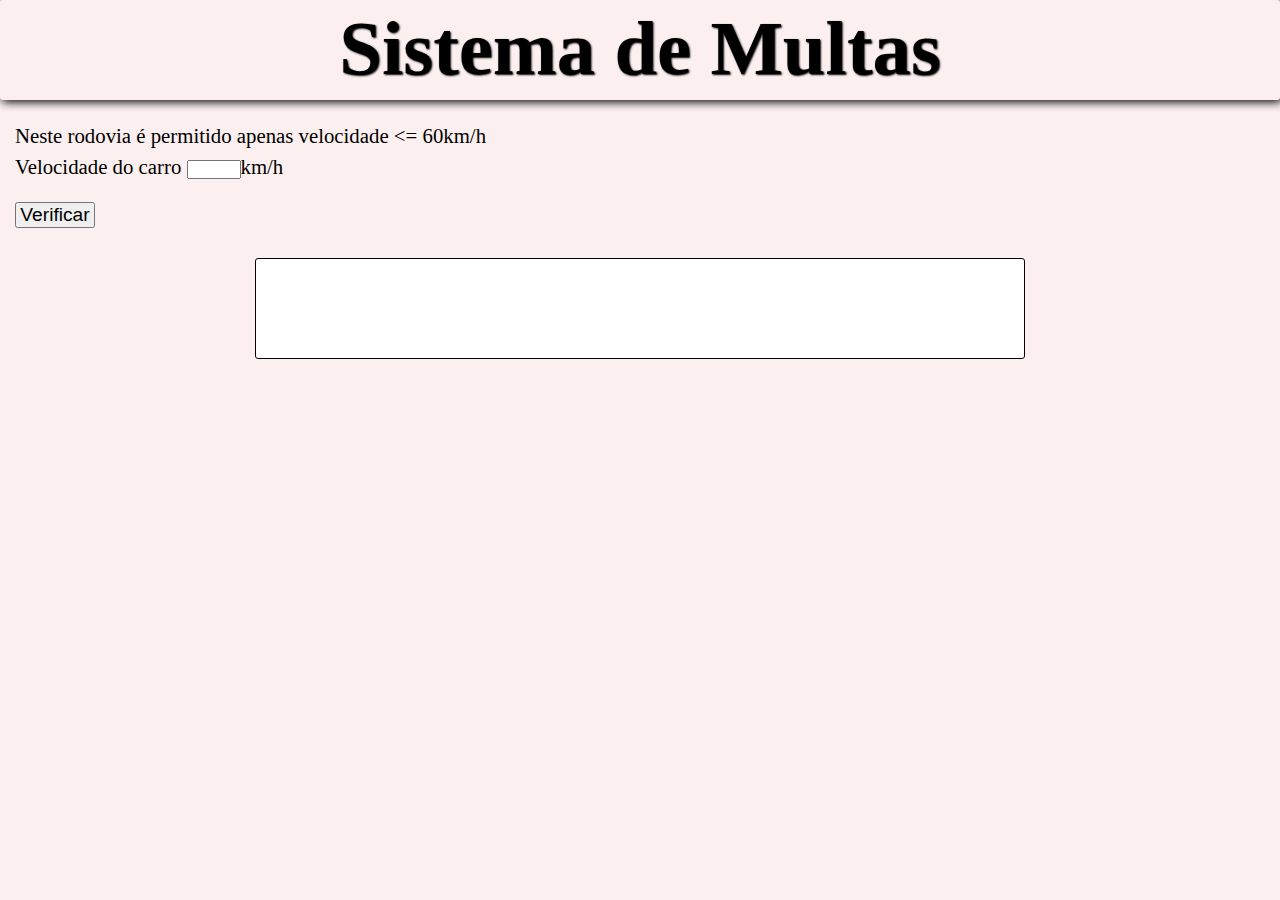
<file: aula11/ex010/index.html>
<!DOCTYPE html>
<html lang="pt-br">
<head>
    <meta charset="UTF-8">
    <meta http-equiv="X-UA-Compatible" content="IE=edge">
    <meta name="viewport" content="width=device-width, initial-scale=1.0">
    <title>DETRAN</title>
    <link rel="stylesheet" href="style.css">
</head>
<body>
    <header>        
        <h1>Sistema de Multas</h1>
    </header>
    <main>
        <p>Neste rodovia é permitido apenas velocidade <= 60km/h</p>
        <p>Velocidade do carro <input class='input' type="number" name="txtvel" id="txtvel">km/h</p>
        <input class='verifica' type="button" value="Verificar" onclick="calcular()">
    </main>
    <div id="res">

    </div>

    <script src="calculo.js"></script>
</body>
</html>
</file>
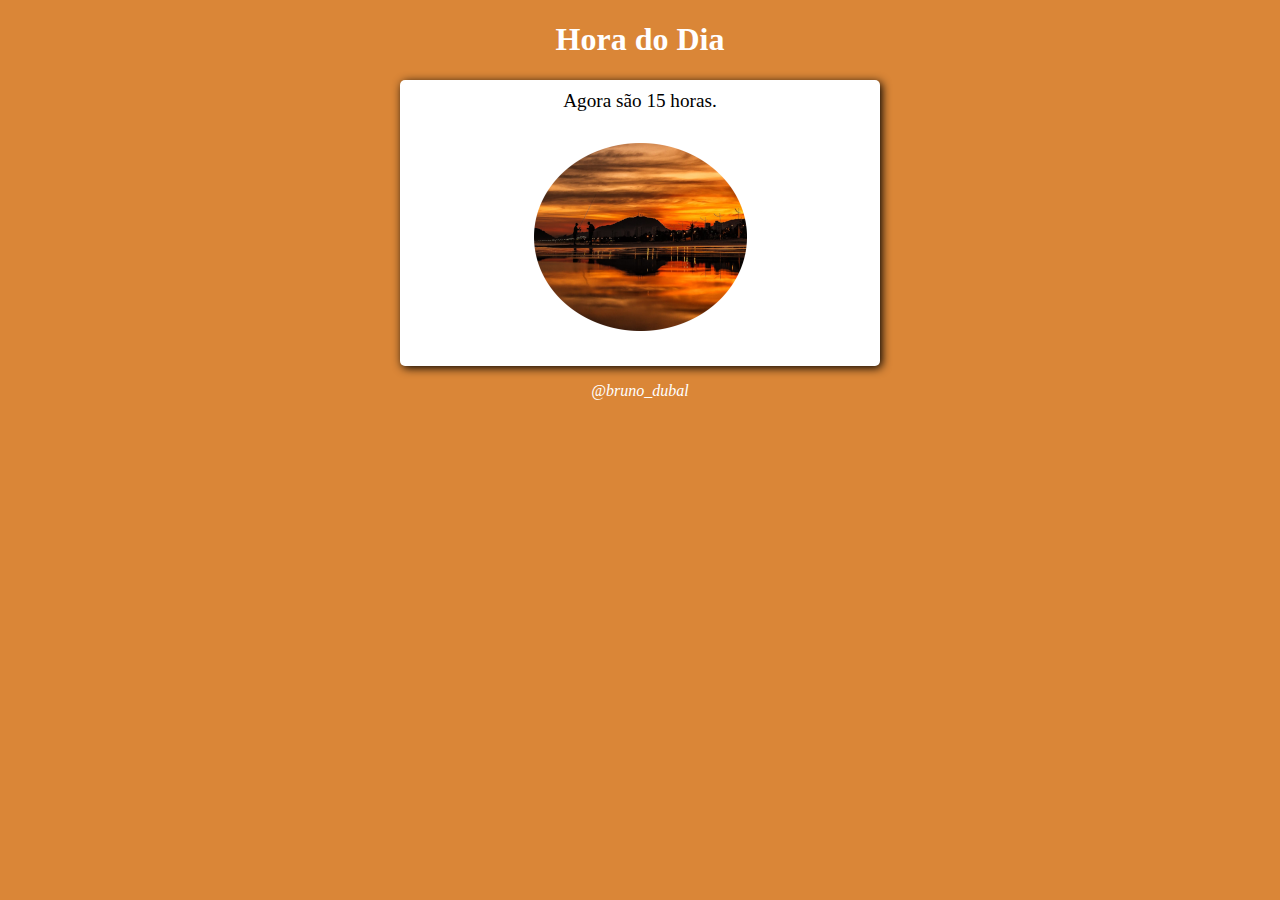
<file: aula12/ex013/index.html>
<!DOCTYPE html>
<html lang="pt-br">
<head>
    <meta charset="UTF-8">
    <meta http-equiv="X-UA-Compatible" content="IE=edge">
    <meta name="viewport" content="width=device-width, initial-scale=1.0">
    <title>Hora do Dia</title>
    <link rel="stylesheet" href="style.css">
</head>
<body onload="carregar()">
    <h1>Hora do Dia</h1>
    <section>
        <div id="msg">
            Agora sao tantas horas
        </div>
        <div id="foto">
            <img id="imagem" src="imagens/manha.png" alt="imagem manha">
        </div>
    </section>
    <footer>
        <p>@bruno_dubal</p>
    </footer>
    <script src="script.js"></script>
</body>
</html>
</file>
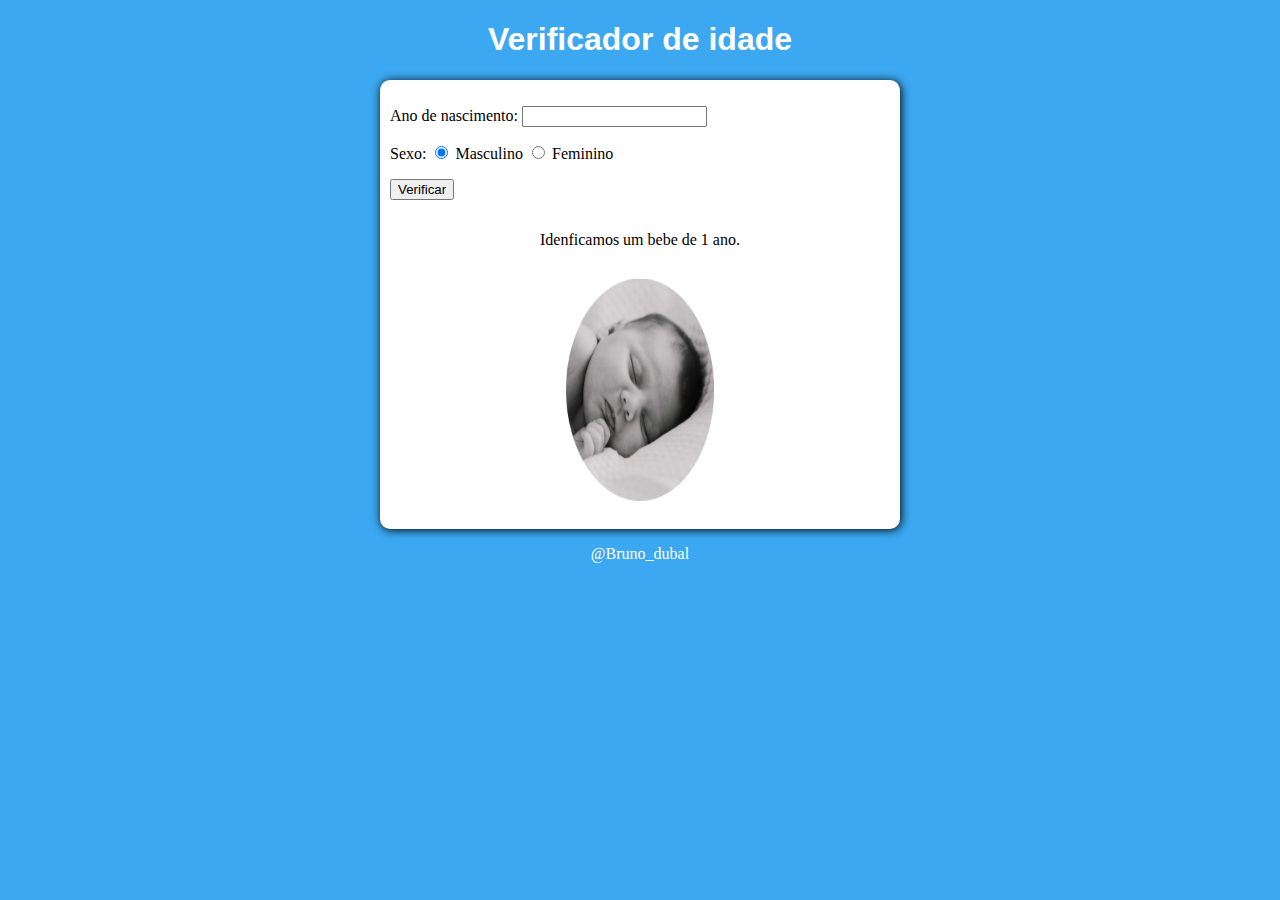
<file: aula12/ex014/index.html>
<!DOCTYPE html>
<html lang="pt-br">
<head>
    <meta charset="UTF-8">
    <meta http-equiv="X-UA-Compatible" content="IE=edge">
    <meta name="viewport" content="width=device-width, initial-scale=1.0">
    <title>Verificador de idade</title>
    <link rel="stylesheet" href="style.css">
</head>
<body>
    <h1>Verificador de idade</h1>

    <section>
        <div>
            <p>Ano de nascimento: <input type="number" name="ano" id="ano"></p>
            <p>Sexo: 
                <input type="radio" name="radsex" id="masc" checked>
                <label for="masc">Masculino</label>
                <input type="radio" name="radsex" id="fem">
                <label for="fem">Feminino</label>
            </p>
            <p>
                <input id="verif" type="button" value="Verificar" onclick="verificar()">
            </p>
        </div>

        <div class="divimg">
            <p id="p3" class="p3">Idenficamos um bebe de 1 ano.</p>
            <img id="imagem" src="imagens/bebem.png" alt="Bebe">
        </div>
    </section>

    <footer>
        <p>@Bruno_dubal</p>
    </footer>

    <script src="script.js"></script>
</body>
</html>
</file>
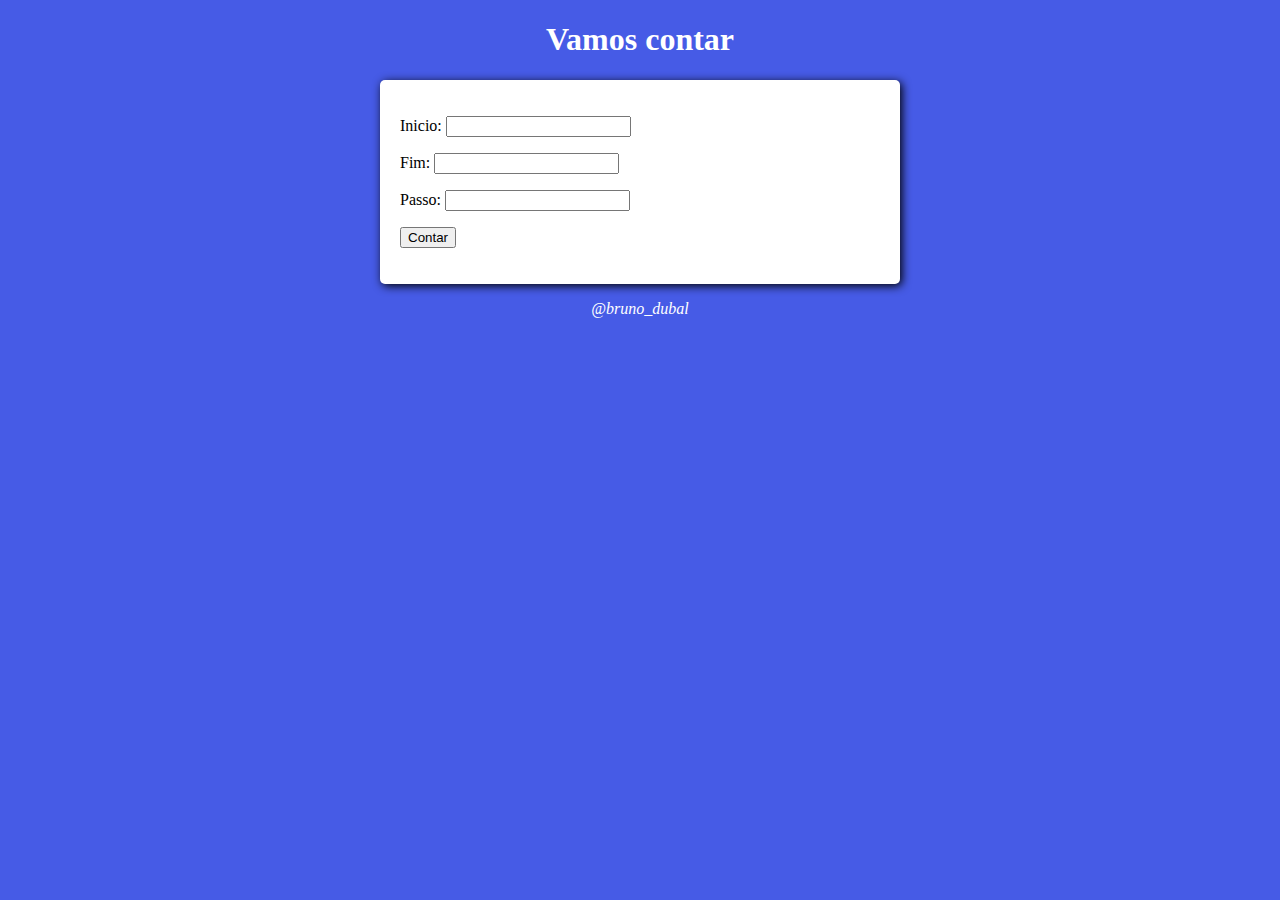
<file: aula14/ex015/index.html>
<!DOCTYPE html>
<html lang="pt-br">
<head>
    <meta charset="UTF-8">
    <meta http-equiv="X-UA-Compatible" content="IE=edge">
    <meta name="viewport" content="width=device-width, initial-scale=1.0">
    <title>Contagem</title>
    <link rel="stylesheet" href="style.css">
</head>
<body>
    <h1>Vamos contar</h1>
    <section>
        <div>
            <p>Inicio: <input type="number" name="inicio" id="inicio"></p>
            <p>Fim: <input type="number" name="fim" id="fim"></p>
            <p>Passo: <input type="number" name="passo" id="passo"></p>
            <input type="button" value="Contar" onclick="contar()">
        </div>
        <div>
            <p class="resultado" id="resultado"></p>
        </div>
    </section>
    <footer>
        <p>@bruno_dubal</p>
    </footer>
    <script src="script.js"></script>
</body>
</html>
</file>
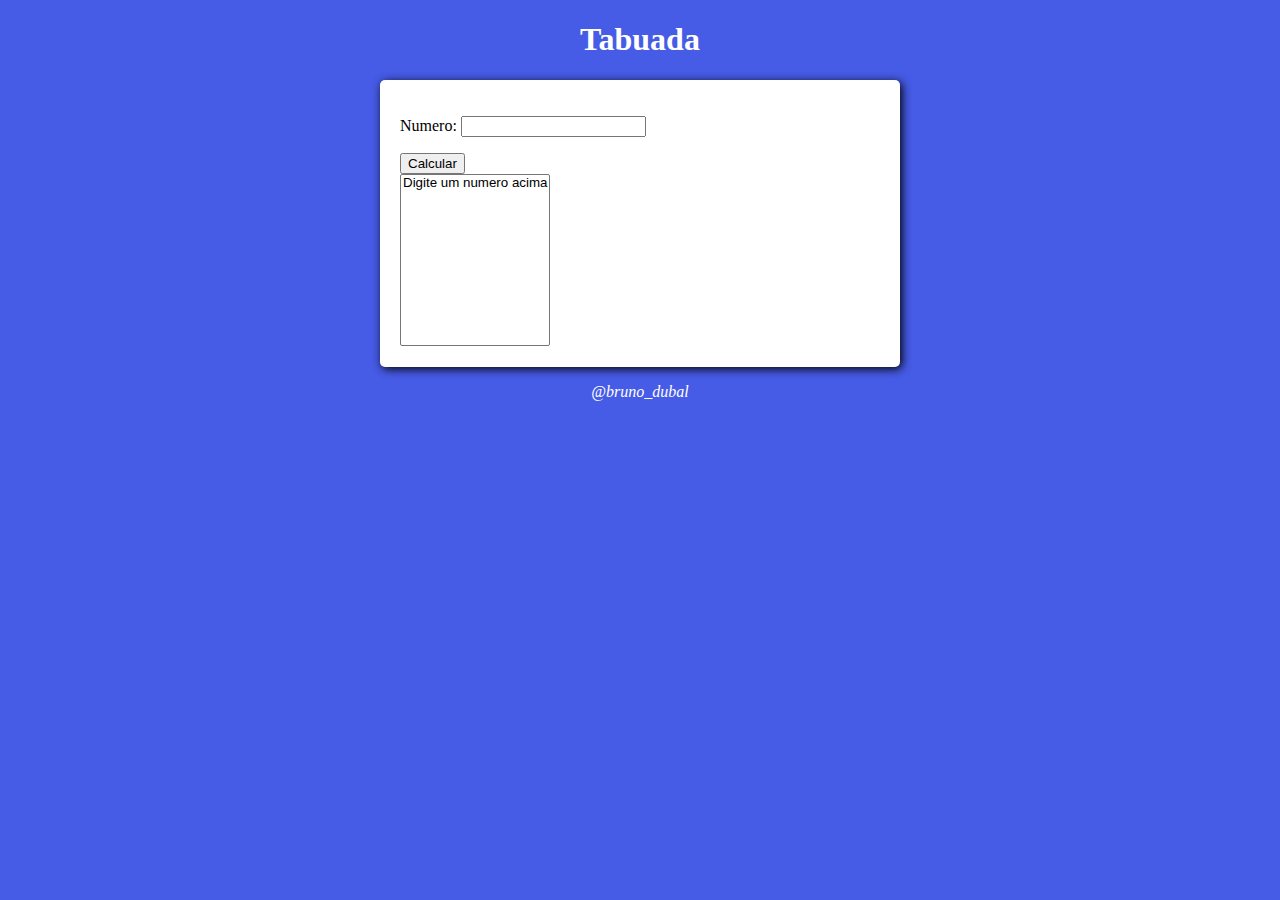
<file: aula14/ex016/index.html>
<!DOCTYPE html>
<html lang="pt-br">
<head>
    <meta charset="UTF-8">
    <meta http-equiv="X-UA-Compatible" content="IE=edge">
    <meta name="viewport" content="width=device-width, initial-scale=1.0">
    <title>Tabuada</title>
    <link rel="stylesheet" href="style.css">
</head>
<body>
    <h1>Tabuada</h1>
    <section>
        <div>
            <p>Numero: <input type="number" name="txtn" id="txtn"></p>
            <input type="button" value="Calcular" onclick="tabuada()">
        </div>
        <div>
            <select name="res" id="res" size="10">
                <option>Digite um numero acima</option>
            </select>
        </div>
    </section>
    <footer>
        <p>@bruno_dubal</p>
    </footer>
    <script src="script.js"></script>
</body>
</html>
</file>
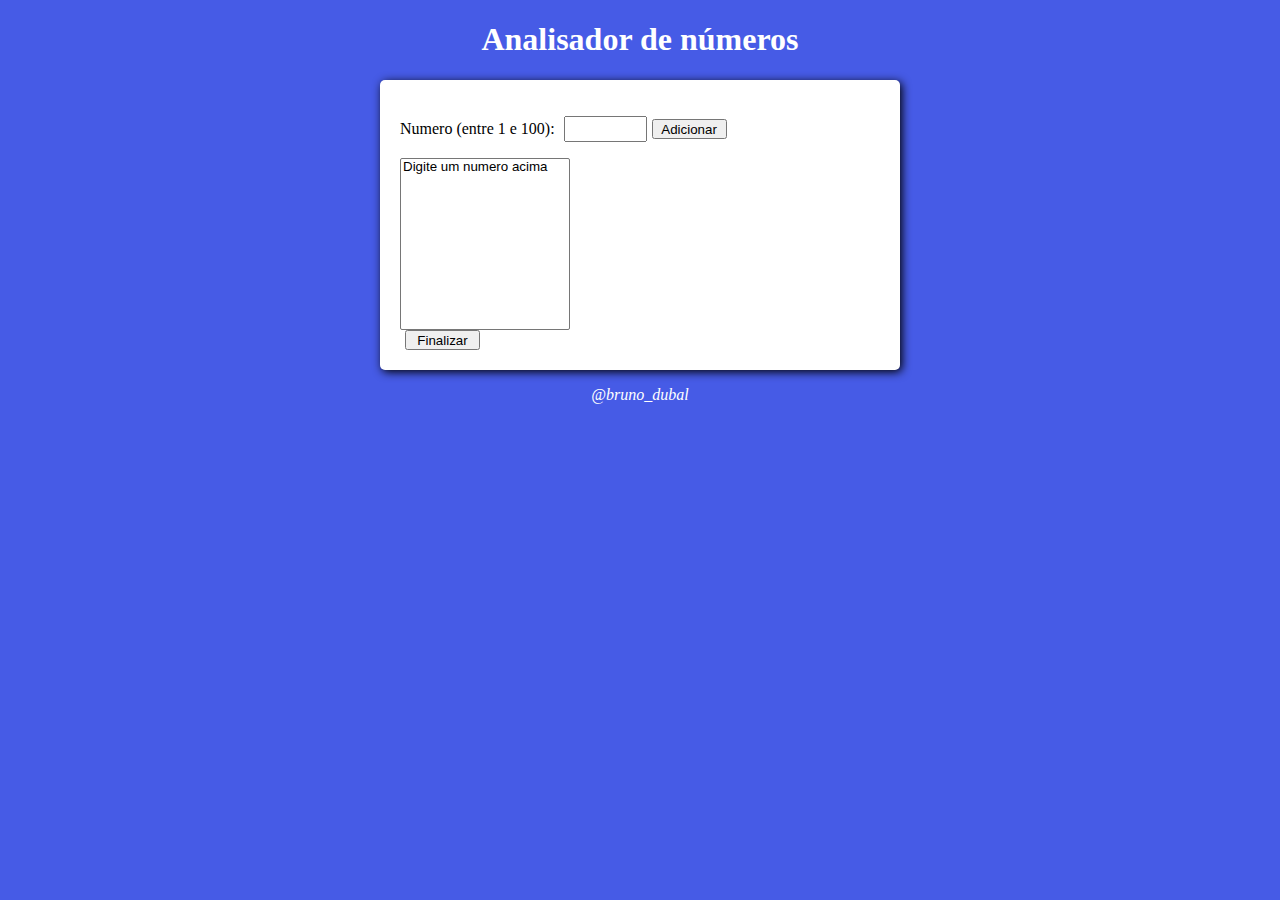
<file: aula16/ex017/index.html>
<!DOCTYPE html>
<html lang="pt-br">
<head>
    <meta charset="UTF-8">
    <meta http-equiv="X-UA-Compatible" content="IE=edge">
    <meta name="viewport" content="width=device-width, initial-scale=1.0">
    <title>Analisador de numeros</title>
    <link rel="stylesheet" href="style.css">
</head>
<body>
    <h1>Analisador de números</h1>
    <section>
        <div class="add">
            <p>Numero (entre 1 e 100): <input type="number" name="txtn" id="txtn"></p>
            <input type="button" value="Adicionar" onclick="adicionar()">
        </div>
        <div class="fim">
            <select name="res" id="res" size="10">
                <option>Digite um numero acima</option>
            </select>
            <input type="button" value="Finalizar" onclick="finalizar()">
        </div>
        <div id = "ress">
            
        </div>
    </section>
    <footer>
        <p>@bruno_dubal</p>
    </footer>
    <script src="script.js"></script>
</body>
</html>
</file>
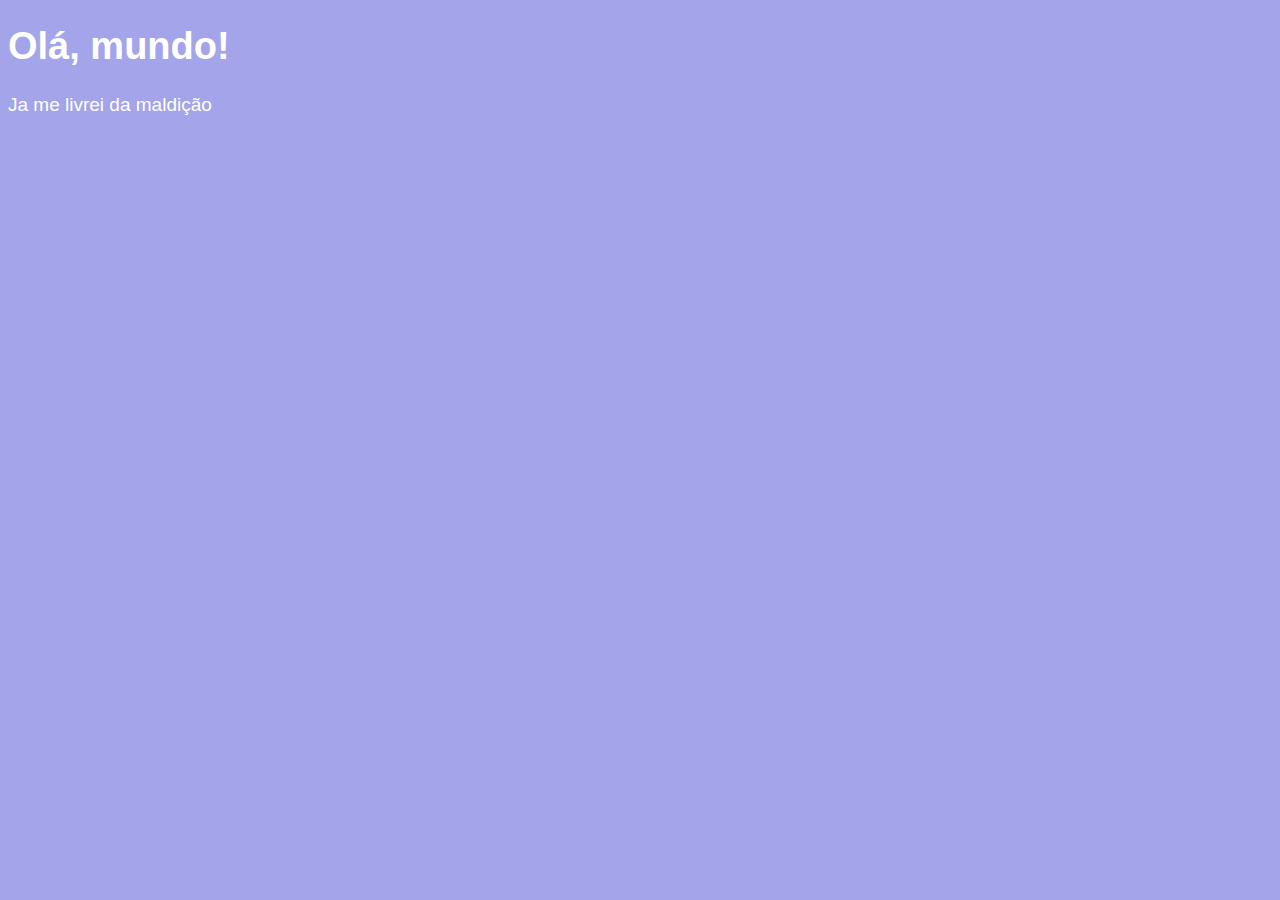
<file: Aula04/ex001.html>
<!DOCTYPE html>
<html lang="pt-br">
<head>
    <meta charset="UTF-8">
    <meta http-equiv="X-UA-Compatible" content="IE=edge">
    <meta name="viewport" content="width=device-width, initial-scale=1.0">
    <title>Primeiro code JS</title>
    <style>
        body{
            background-color: rgba(117, 117, 223, 0.664);
            color: white;
            font: normal 19px arial;
        }
    </style>
</head>
<body>
    <h1>Olá, mundo!</h1>
    <p>Ja me livrei da maldição</p>
    <script>
        window.alert('Minha primeira mensagem');
        window.confirm('Esta gostando de JS?')
        window.prompt('Qual seu nome?')
    </script>
</body>
</html>
</file>
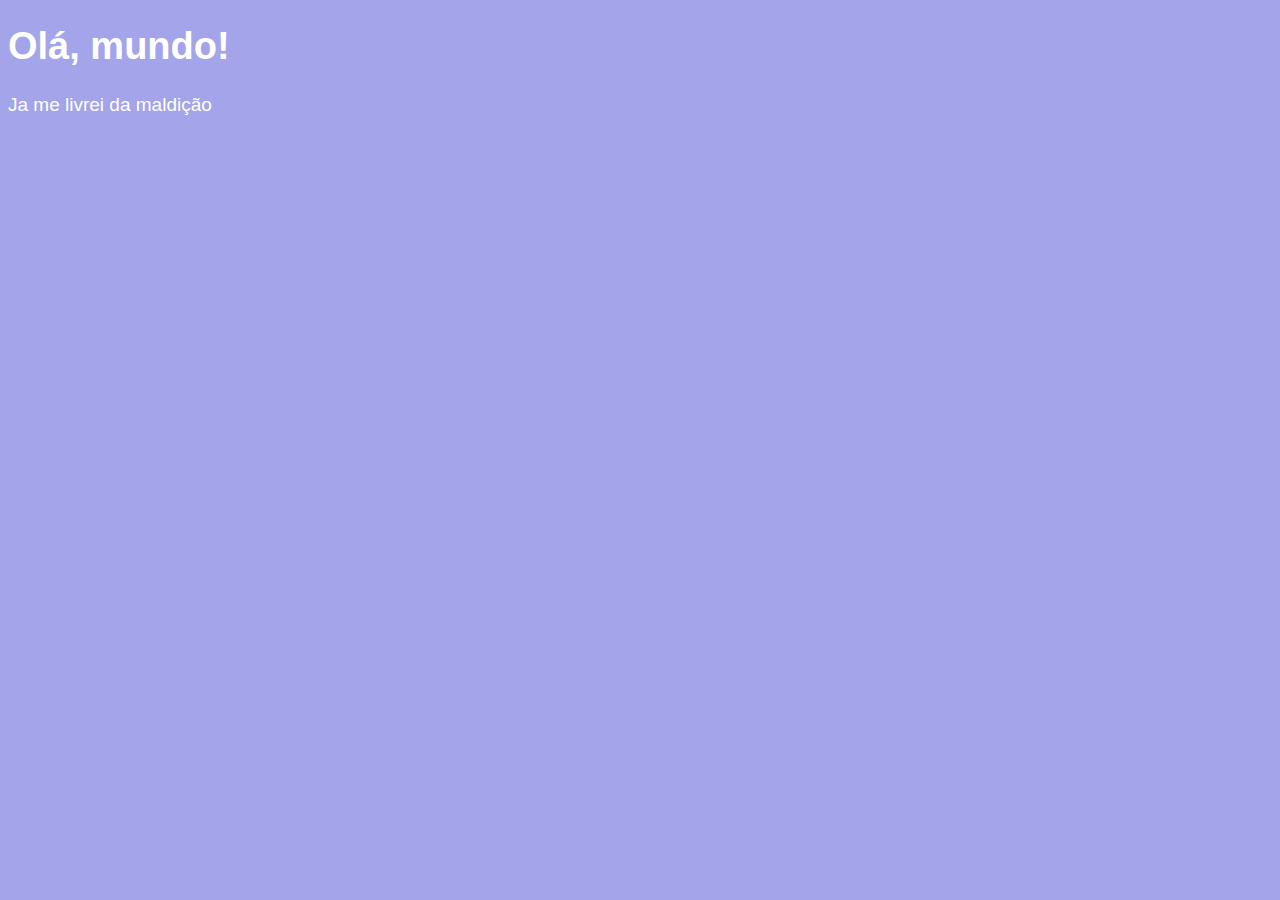
<file: Aula06/ex002.html>
<!DOCTYPE html>
<html lang="pt-br">
<head>
    <meta charset="UTF-8">
    <meta http-equiv="X-UA-Compatible" content="IE=edge">
    <meta name="viewport" content="width=device-width, initial-scale=1.0">
    <title>Primeiro code JS</title>
    <style>
        body{
            background-color: rgba(117, 117, 223, 0.664);
            color: white;
            font: normal 19px arial;
        }
    </style>
</head>
<body>
    <h1>Olá, mundo!</h1>
    <p>Ja me livrei da maldição</p>
    <script>
        var nome = window.prompt('Qual seu nome?')
        alert('É um prazer em te connhecer, ' + nome)
    </script>
</body>
</html>
</file>
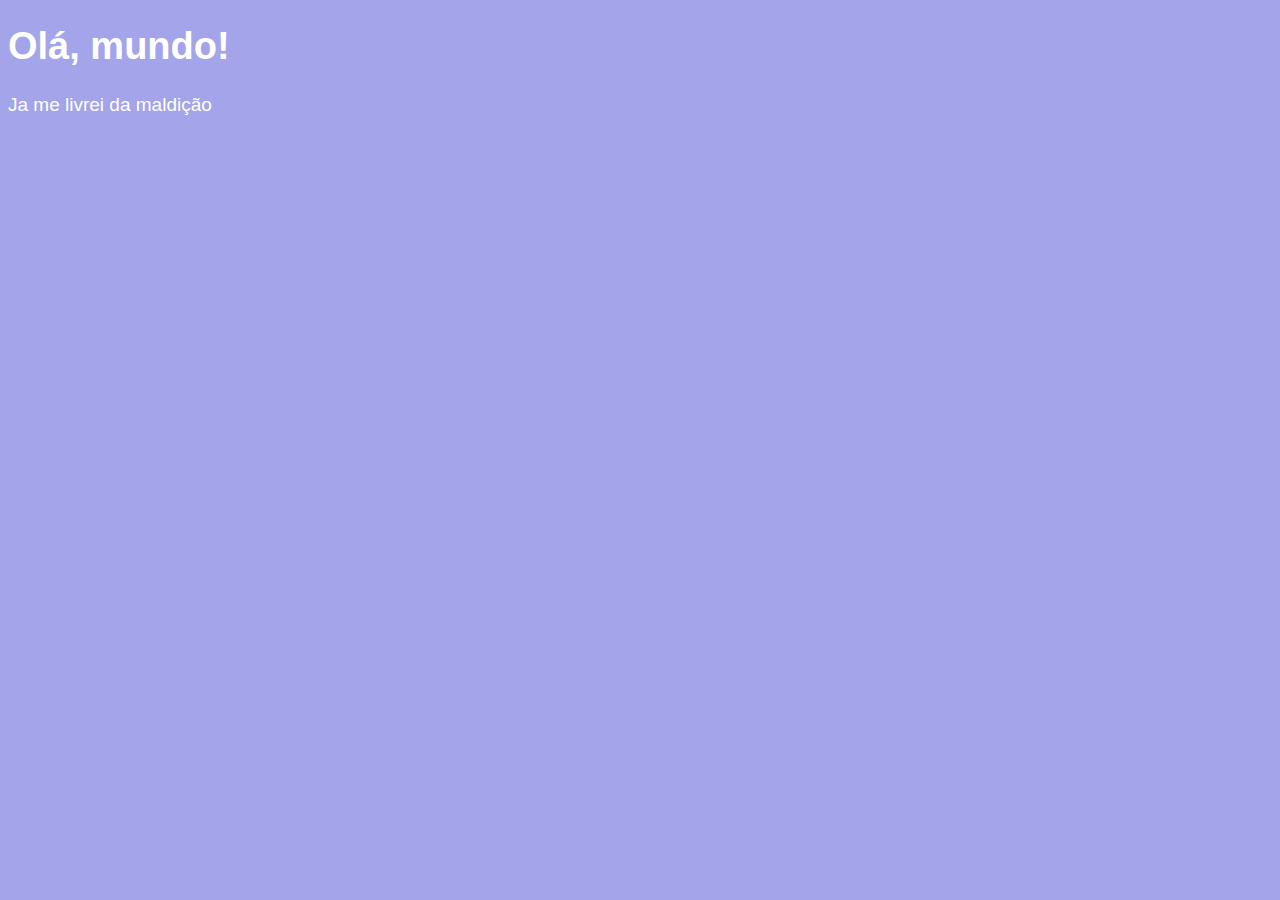
<file: Aula06/ex003.html>
<!DOCTYPE html>
<html lang="pt-br">
<head>
    <meta charset="UTF-8">
    <meta http-equiv="X-UA-Compatible" content="IE=edge">
    <meta name="viewport" content="width=device-width, initial-scale=1.0">
    <title>Primeiro code JS</title>
    <style>
        body{
            background-color: rgba(117, 117, 223, 0.664);
            color: white;
            font: normal 19px arial;
        }
    </style>
</head>
<body>
    <h1>Olá, mundo!</h1>
    <p>Ja me livrei da maldição</p>
    <script>
        var n1 = Number.parseInt(prompt('Digte um numero: '))
        var n2 = Number(prompt('Digite outro numero: '))
        alert(`A soma entre ${n1} e ${n2} é ${n1 + n2}`)
    </script>
</body>
</html>
</file>
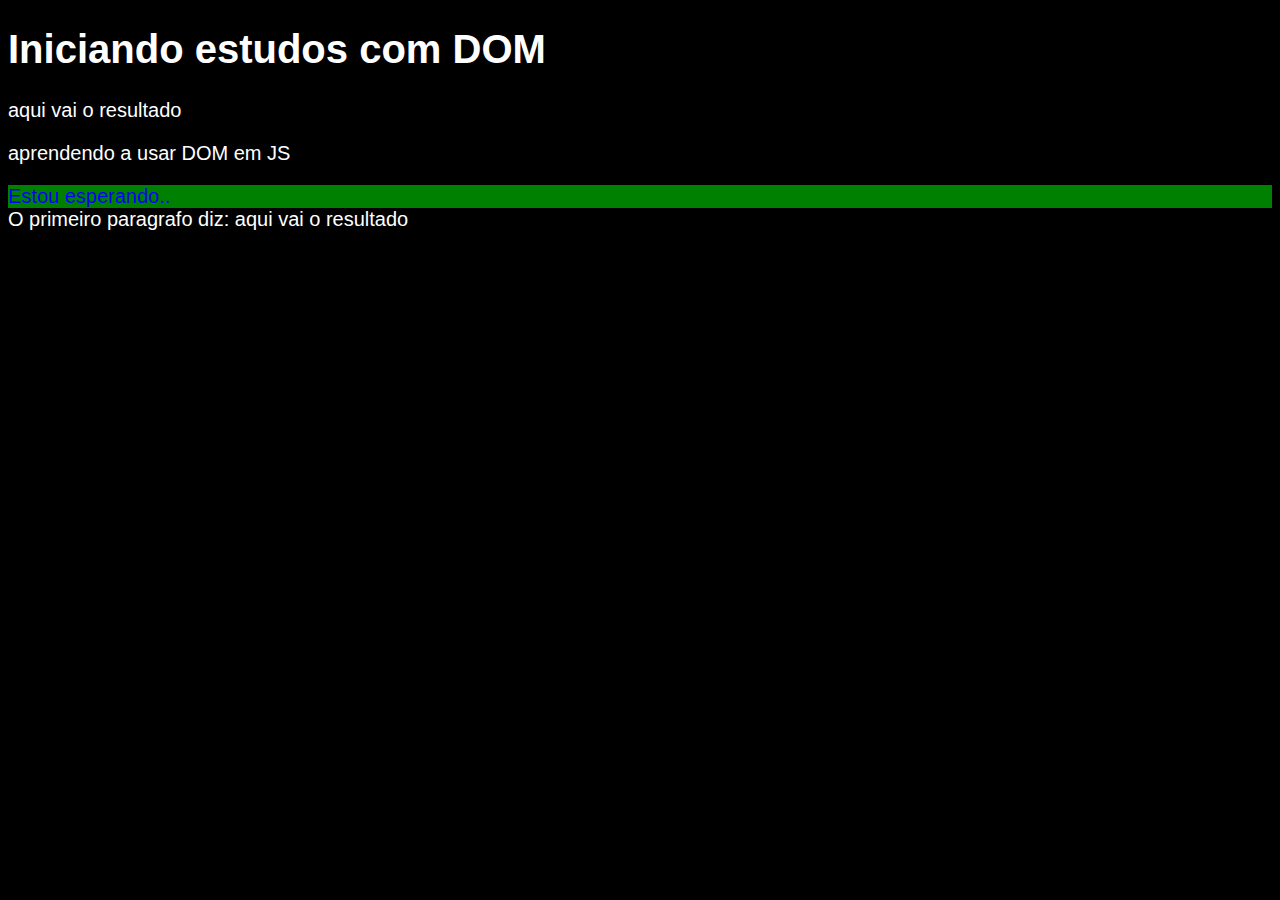
<file: Aula06/ex005.html>
<!DOCTYPE html>
<html lang="pt-br">
<head>
    <meta charset="UTF-8">
    <meta http-equiv="X-UA-Compatible" content="IE=edge">
    <meta name="viewport" content="width=device-width, initial-scale=1.0">
    <title>Primeiros passos com DOM</title>
    <style>
        body{
            background-color: rgb(142, 135, 207);
            color: white;
            font: normal 20px arial;
        }
    </style>
</head>
<body>
    <h1>Iniciando estudos com DOM</h1>
    <p>aqui vai o resultado</p>
    <p>aprendendo a usar <storng>DOM</storng> em JS</p>
    <div id="msg">clique em mim</div>
    <script>
        var corpo = document.body
        var p1 = document.getElementsByTagName('p')[0]
        document.write('O primeiro paragrafo diz: ' + p1.innerHTML)
        corpo.style.backgroundColor = 'black'
        var msg = document.getElementById('msg')
        msg.style.color='blue'
        msg.style.backgroundColor='green'
        msg.innerHTML = 'Estou esperando..'
    </script>
</body>
</html>
</file>
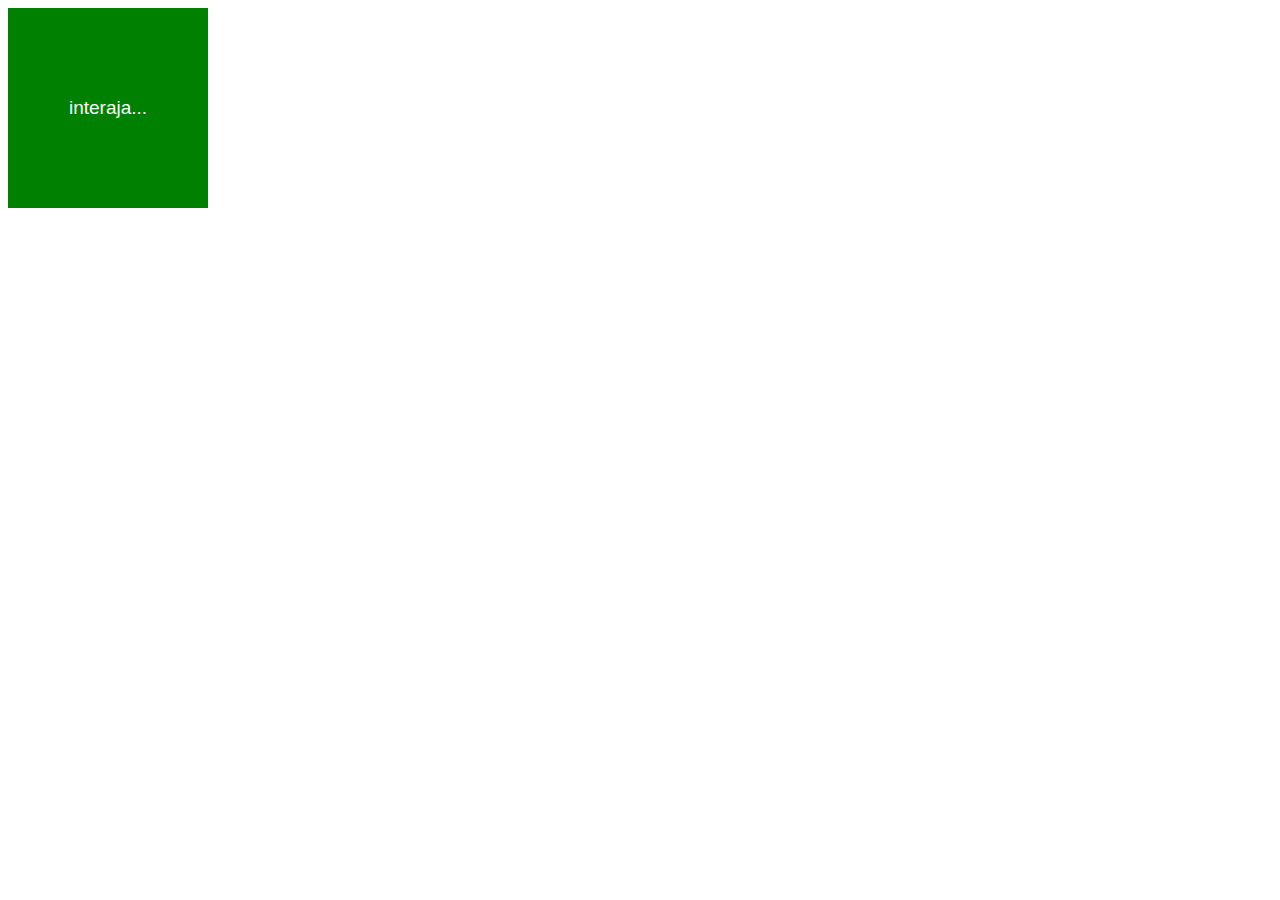
<file: aula10/ex006.html>
<!DOCTYPE html>
<html lang="pt-br">
<head>
    <meta charset="UTF-8">
    <meta http-equiv="X-UA-Compatible" content="IE=edge">
    <meta name="viewport" content="width=device-width, initial-scale=1.0">
    <title>Eventos DOM</title>
    <style>
        div#area{
            font: normal 19px arial;
            background-color: green;
            color: white;
            width: 200px;
            height: 200px;
            line-height: 200px;
            text-align: center;
        }
    </style>
</head>
<body>
    <div id="area">
        interaja...
    </div>
    <script>
        var a = document.getElementById('area')
        
        a.addEventListener('click', clicar)
        a.addEventListener('mouseenter', entrar)
        a.addEventListener('mouseout', sair)
        a.addEventListener('mousemove', mover)
        a.addEventListener('mousedown', down)

        function clicar() {
            a.innerText = 'Clicou'
            a.style.backgroundColor ='red'
        }

        function entrar(){
            a.innerText = 'Entrou'
        }

        function sair(){
            a.innerText = 'Saiu'
            a.style.backgroundColor ='green'
        }

        function mover(){
            a.innerText = 'Mexendo'
        }

        function down(){
            a.innerText = 'Presionando'
        }
    </script>
</body>
</html>
</file>
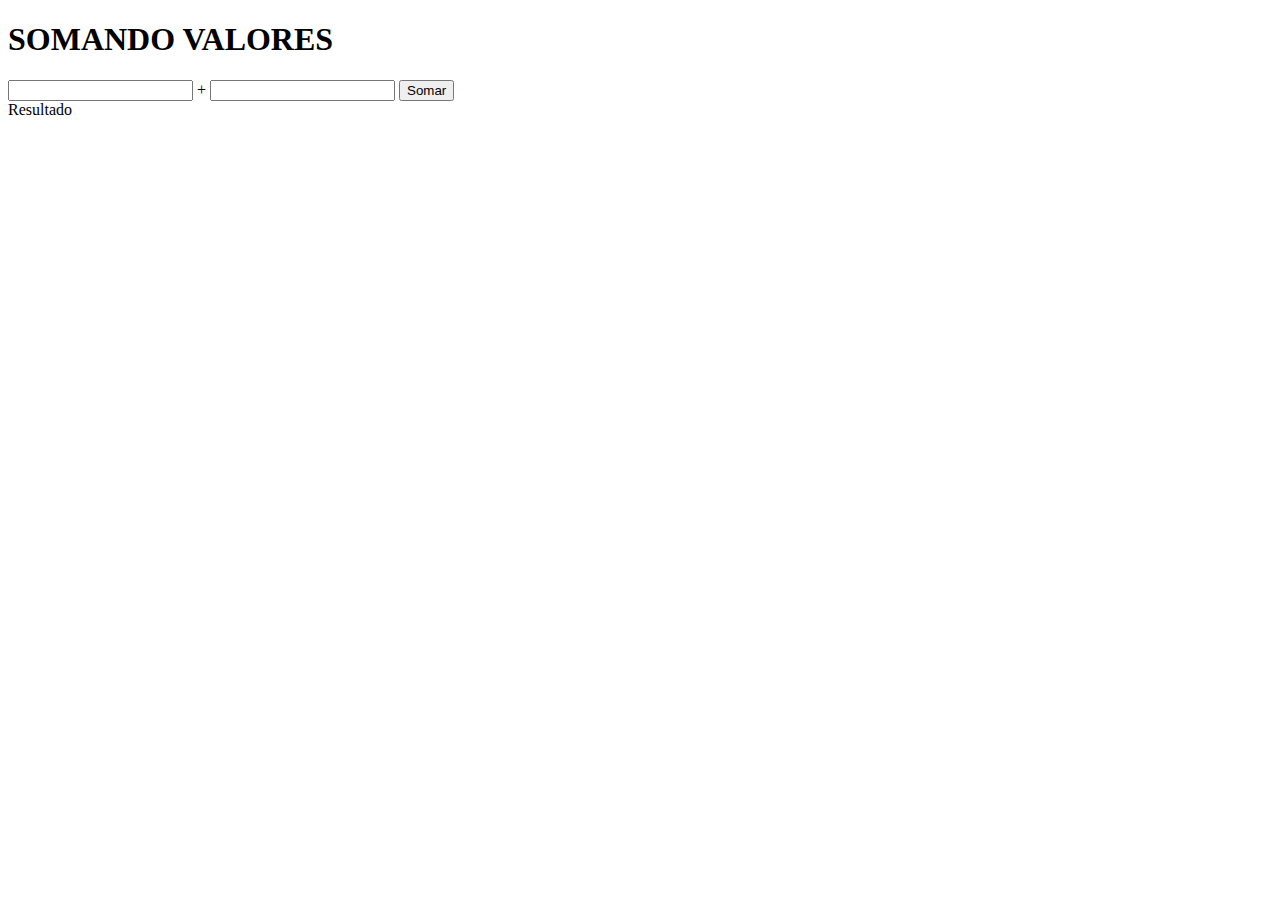
<file: aula10/ex007.html>
<!DOCTYPE html>
<html lang="pt-br">
<head>
    <meta charset="UTF-8">
    <meta http-equiv="X-UA-Compatible" content="IE=edge">
    <meta name="viewport" content="width=device-width, initial-scale=1.0">
    <title>Somando numeros</title>
</head>
<body>
    <h1>SOMANDO VALORES</h1>
    <input type="number" name="txtn1" id="txtn1"> + 
    <input type="number" name="txtn2" id="txtn2">
    <input type="button" value="Somar" onclick ='somar()'>
    <div id="res">Resultado</div>

    <script>
        function somar(){
            var tn1 = document.getElementById('txtn1')
            var tn2 = document.getElementById('txtn2')
            var res = document.getElementById('res')
            var n1 = Number(tn1.value)
            var n2 = Number(tn2.value)
            var s = n1+n2
            res.innerHTML = `A soma resulta em ${s}`
        }
    </script>
</body>
</html>
</file>
<file: aula11/ex010/style.css>
*{
    margin: 0;
    padding: 0;
    text-decoration: none;
}

body{
    background-color: rgba(247, 218, 218, 0.432);
    color: black;
}

header{
    height: 10vw;
    max-height: 100px;
    max-width: 100vw;
    box-shadow: 2px 2px 10px;
    border-radius: 3px;
}

h1{
    padding: 5px;
    font-size: 6vw;
    text-align: center;
    text-shadow: 1px 1px 2px;
}

main{
    margin-top: 20px;
}

p{
    padding-left: 15px;
    line-height: 1.5em;
    font-size: 1.3em;
}

.input{
    max-width: 50px;
}

.verifica{
    margin-top: 20px;
    margin-left: 15px;
    width: 80px;
    font-size: 1.2em;
}

#res{
    text-align: center;
    padding-top: 19px;
    border: solid 1px black;
    border-radius: 3px;
    max-height: 80px;
    width: 60vw;
    height: 20vw;
    background-color: white;
    margin: auto;
    margin-top: 30px;
}
</file>
<file: aula12/ex013/style.css>
body{
    background-color: rgb(70, 91, 230);
}

h1{
    font: bolder 3em;
    color: white;
    text-align: center;
}

section{
    background-color: #fff;
    border-radius: 5px;
    max-width: 800px;
    width: 480px;
    margin: auto;
    box-shadow: 2px 2px 10px;
}

div{
    text-align: center;
}

#msg {
    text-align: center;
    font-size: 1.2em;
    padding-top: 10px;
}

footer{
    text-align: center;
    font-style: italic;
    font: normal 1em;
    color: white;
}
</file>
<file: aula12/ex014/style.css>
h1{
    text-align: center;
    font-family: Helvetica, sans-serif;
    color: #fff;
}

body{
    background-color: rgba(18, 150, 238, 0.829);
}

section{
    background-color: white;
    border-radius: 10px;
    box-shadow: 1px 1px 10px;
    max-width: 500px;
    padding: 10px;
    margin: auto;
}

.p3{
    padding-top: 15px;
    text-align: center;
}

.divimg{
    text-align: center;
}

footer{
    text-align: center;
    color: #fff;
}
</file>
<file: aula14/ex015/style.css>
body{
    background-color: rgb(70, 91, 230);
}

h1{
    font: bolder 3em;
    color: white;
    text-align: center;
}

section{
    background-color: #fff;
    border-radius: 5px;
    max-width: 800px;
    width: 480px;
    margin: auto;
    box-shadow: 2px 2px 10px;
    padding: 20px;
}

footer{
    text-align: center;
    font-style: italic;
    font: normal 1em;
    color: white;
}
</file>
<file: aula14/ex016/style.css>
body{
    background-color: rgb(70, 91, 230);
}

h1{
    font: bolder 3em;
    color: white;
    text-align: center;
}

section{
    background-color: #fff;
    border-radius: 5px;
    max-width: 800px;
    width: 480px;
    margin: auto;
    box-shadow: 2px 2px 10px;
    padding: 20px;
}

footer{
    text-align: center;
    font-style: italic;
    font: normal 1em;
    color: white;
}
</file>
<file: aula16/ex017/style.css>
body{
    background-color: rgb(70, 91, 230);
}

h1{
    font: bolder 3em;
    color: white;
    text-align: center;
}

section{
    background-color: #fff;
    border-radius: 5px;
    max-width: 800px;
    width: 480px;
    margin: auto;
    box-shadow: 2px 2px 10px;
    padding: 20px;
}

.add{
    display: flex;
    align-items: center;
}

input{
    margin-left: 5px;
    height: 20px;
    width: 75px;
}

.fim{
    display: flex;
    flex-direction: column;
}

select{
    width: 170px;
}

footer{
    text-align: center;
    font-style: italic;
    font: normal 1em;
    color: white;
}
</file>
